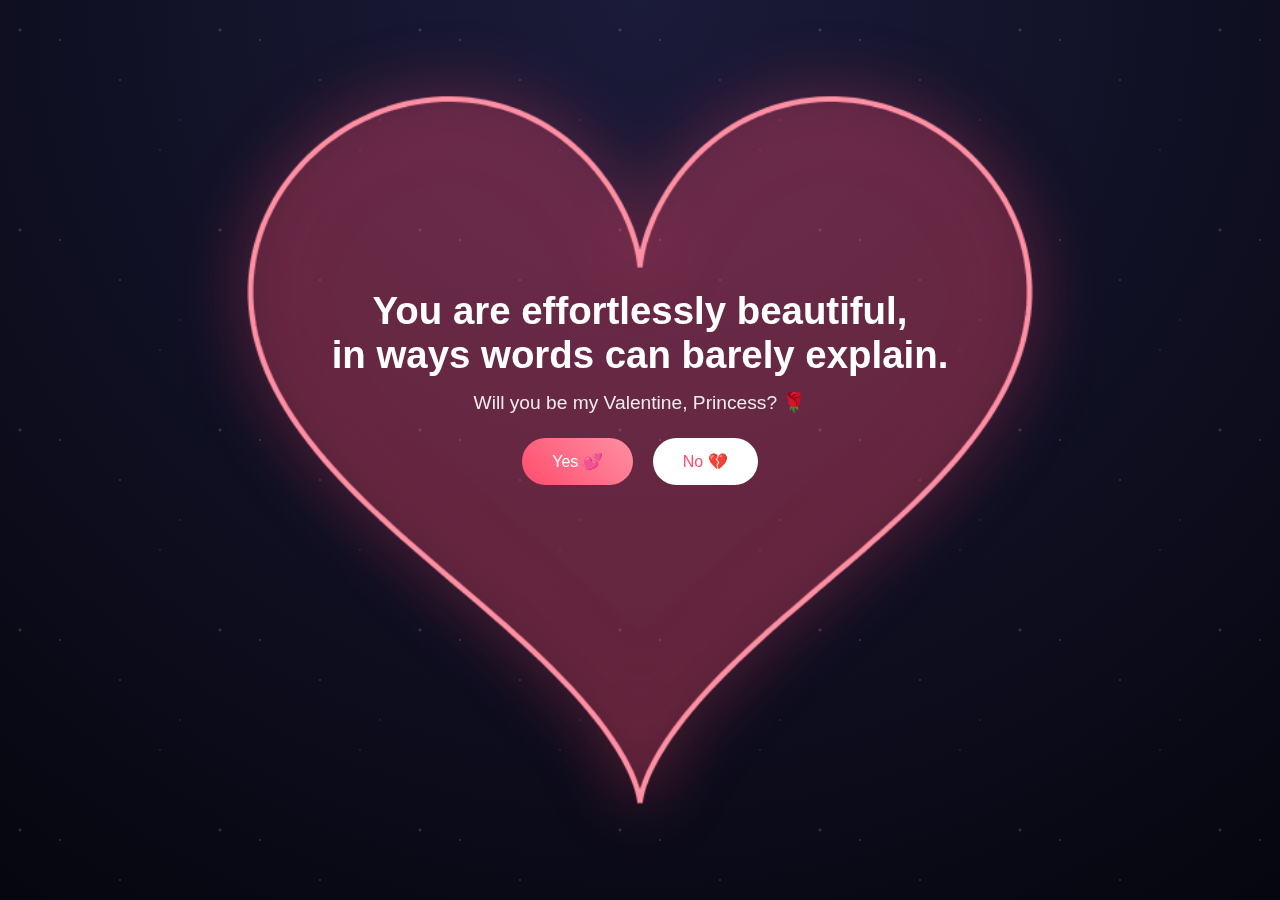
<file: index.html>
<!DOCTYPE html>
<html lang="en">
<head>
  <meta charset="UTF-8" />
  <meta name="viewport" content="width=device-width, initial-scale=1.0" />
  <title>Be My Valentine 💕</title>
  <link rel="stylesheet" href="style.css" />
</head>
<body>

  <!-- HEART CANVAS (THIS WAS MISSING BEFORE) -->
  <canvas id="heart"></canvas>

  <!-- TEXT INSIDE HEART -->
  <div class="heart-text">
     <h1>
      You are effortlessly beautiful,<br>
      in ways words can barely explain.
    </h1>
    <p>Will you be my Valentine, Princess? 🌹</p>

    <div class="buttons">
      <button id="yesBtn" class="yes-btn">Yes 💕</button>
      <button id="noBtn" class="no-btn">No 💔</button>
    </div>
  </div>

  <!-- JS MUST BE LAST -->
  <script src="script.js"></script>
</body>
</html>
</file>
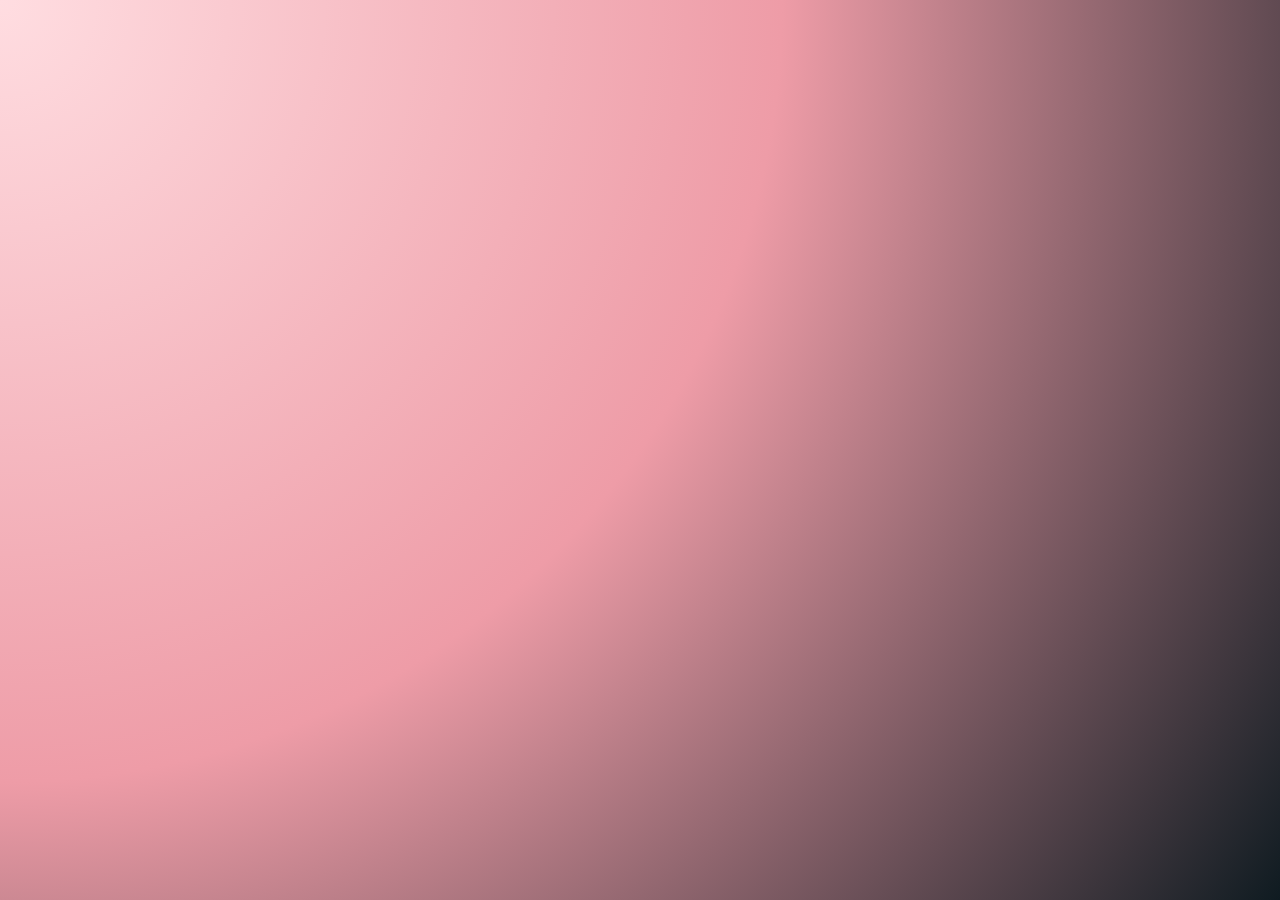
<file: yes.html>
<!DOCTYPE html>
<html lang="en">
<head>
<meta charset="UTF-8">
<title>Forever</title>
<meta name="viewport" content="width=device-width, initial-scale=1.0">

<style>
/* BASIC RESET */
* {
  margin: 0;
  padding: 0;
  box-sizing: border-box;
}

body {
  height: 100vh;
  background: radial-gradient(circle at top left, #ffdde1, #ee9ca7, #0f1b21);
  display: flex;
  justify-content: center;
  align-items: center;
  overflow: hidden;
  font-family: "Poppins", sans-serif;
  color: white;
  position: relative;
}

/* WRAPPER */
.wrapper {
  position: relative;
  width: min(90vw, 550px);
}

/* SVG WREATH */
svg {
  width: 100%;
  height: auto;
  animation: rotate 100s linear infinite;
}

@keyframes rotate {
  from { transform: rotate(0deg); }
  to { transform: rotate(360deg); }
}

/* DRAW PATHS */
.draw {
  fill: none;
  stroke-dasharray: 1500;
  stroke-dashoffset: 1500;
  animation: draw 3s ease forwards;
}

@keyframes draw {
  to { stroke-dashoffset: 0; }
}

/* LEAVES */
.leaf {
  stroke: #7fbfa8;
  stroke-width: 3;
  stroke-linecap: round;
  stroke-linejoin: round;
}

/* STEMS */
.stem {
  stroke: #5fa38c;
  stroke-width: 3;
}

/* PETALS */
.petal {
  fill: #f7b7c8;
  opacity: 0;
  transform-origin: center;
  animation: bloom 1.2s ease forwards;
}

@keyframes bloom {
  0% { opacity: 0; transform: scale(0.2) rotate(0deg); }
  100% { opacity: 1; transform: scale(1) rotate(360deg); }
}

/* PETAL SEQUENCE */
.p1 { animation-delay: 1.2s; }
.p2 { animation-delay: 1.8s; }
.p3 { animation-delay: 2.4s; }
.p4 { animation-delay: 3s; }
.p5 { animation-delay: 3.6s; }
.p6 { animation-delay: 4.2s; }
.p7 { animation-delay: 4.8s; }
.p8 { animation-delay: 5.4s; }

/* TEXT */
.text {
  position: absolute;
  inset: 0;
  display: flex;
  flex-direction: column;
  justify-content: center;
  align-items: center;
  text-align: center;
  opacity: 0;
  animation: textIn 2s ease forwards;
  animation-delay: 5.6s;
}

@keyframes textIn {
  to { opacity: 1; }
}

.text h1 {
  font-size: clamp(2rem, 6vw, 3rem);
  margin-bottom: 0.5rem;
  letter-spacing: 1px;
}

.text p {
  font-size: clamp(1rem, 4vw, 1.3rem);
  opacity: 0.85;
  line-height: 1.7;
}

/* FALLING PETALS */
.petal-fall {
  position: fixed;
  top: -40px;
  font-size: 18px;
  animation: fall linear infinite;
  opacity: 0.7;
  pointer-events: none;
}

@keyframes fall {
  to {
    transform: translateY(110vh) rotate(360deg) scale(1.1);
  }
}

</style>
</head>

<body>

<div class="wrapper">

<!-- FLOWER WREATH -->
<svg viewBox="0 0 500 500">

  <!-- WREATH BASE -->
  <path class="draw leaf"
    d="M250 40
       C100 60 20 200 80 340
       C140 460 360 460 420 340
       C480 200 400 60 250 40" />

  <!-- FLOWERS -->
  <!-- Flower 1 -->
  <g transform="translate(180 120)">
    <ellipse class="petal p1" cx="0" cy="-12" rx="10" ry="18"/>
    <ellipse class="petal p1" cx="12" cy="0" rx="10" ry="18"/>
    <ellipse class="petal p1" cx="0" cy="12" rx="10" ry="18"/>
    <ellipse class="petal p1" cx="-12" cy="0" rx="10" ry="18"/>
  </g>

  <!-- Flower 2 -->
  <g transform="translate(320 140)">
    <ellipse class="petal p2" cx="0" cy="-12" rx="10" ry="18"/>
    <ellipse class="petal p2" cx="12" cy="0" rx="10" ry="18"/>
    <ellipse class="petal p2" cx="0" cy="12" rx="10" ry="18"/>
    <ellipse class="petal p2" cx="-12" cy="0" rx="10" ry="18"/>
  </g>

  <!-- Flower 3 -->
  <g transform="translate(250 360)">
    <ellipse class="petal p3" cx="0" cy="-12" rx="10" ry="18"/>
    <ellipse class="petal p3" cx="12" cy="0" rx="10" ry="18"/>
    <ellipse class="petal p3" cx="0" cy="12" rx="10" ry="18"/>
    <ellipse class="petal p3" cx="-12" cy="0" rx="10" ry="18"/>
  </g>

  <!-- Flower 4 -->
  <g transform="translate(200 250)">
    <ellipse class="petal p4" cx="0" cy="-10" rx="8" ry="15"/>
    <ellipse class="petal p4" cx="10" cy="0" rx="8" ry="15"/>
    <ellipse class="petal p4" cx="0" cy="10" rx="8" ry="15"/>
    <ellipse class="petal p4" cx="-10" cy="0" rx="8" ry="15"/>
  </g>

  <!-- Flower 5 -->
  <g transform="translate(300 300)">
    <ellipse class="petal p5" cx="0" cy="-10" rx="8" ry="15"/>
    <ellipse class="petal p5" cx="10" cy="0" rx="8" ry="15"/>
    <ellipse class="petal p5" cx="0" cy="10" rx="8" ry="15"/>
    <ellipse class="petal p5" cx="-10" cy="0" rx="8" ry="15"/>
  </g>

  <!-- Flower 6 -->
  <g transform="translate(250 200)">
    <ellipse class="petal p6" cx="0" cy="-9" rx="7" ry="14"/>
    <ellipse class="petal p6" cx="9" cy="0" rx="7" ry="14"/>
    <ellipse class="petal p6" cx="0" cy="9" rx="7" ry="14"/>
    <ellipse class="petal p6" cx="-9" cy="0" rx="7" ry="14"/>
  </g>

  <!-- Flower 7 -->
  <g transform="translate(280 180)">
    <ellipse class="petal p7" cx="0" cy="-8" rx="6" ry="12"/>
    <ellipse class="petal p7" cx="8" cy="0" rx="6" ry="12"/>
    <ellipse class="petal p7" cx="0" cy="8" rx="6" ry="12"/>
    <ellipse class="petal p7" cx="-8" cy="0" rx="6" ry="12"/>
  </g>

  <!-- Flower 8 -->
  <g transform="translate(220 320)">
    <ellipse class="petal p8" cx="0" cy="-8" rx="6" ry="12"/>
    <ellipse class="petal p8" cx="8" cy="0" rx="6" ry="12"/>
    <ellipse class="petal p8" cx="0" cy="8" rx="6" ry="12"/>
    <ellipse class="petal p8" cx="-8" cy="0" rx="6" ry="12"/>
  </g>

</svg>

<!-- TEXT -->
<div class="text">
  <h1>Forever</h1>
  <p>
   (its not like im gonna <br>let you go anywhere before)
  </p>
</div>

</div>

<!-- FALLING PETALS SCRIPT -->
<script>
function createPetal() {
  const petal = document.createElement("div");
  petal.className = "petal-fall";
  petal.textContent = ["🌸","🌷","💮"][Math.floor(Math.random()*3)];
  petal.style.left = Math.random() * 100 + "vw";
  petal.style.fontSize = 14 + Math.random() * 12 + "px";
  petal.style.animationDuration = 6 + Math.random() * 6 + "s";
  document.body.appendChild(petal);

  setTimeout(() => petal.remove(), 14000);
}

setInterval(createPetal, 400);
</script>

</body>
</html>
</file>
<file: style.css>
* {
  margin: 0;
  padding: 0;
  box-sizing: border-box;
}

body {
  height: 100vh;
  background: radial-gradient(circle at top, #1b1b3a, #06060f);
  overflow: hidden;
  font-family: "Poppins", sans-serif;
  color: white;
}

/* Canvas */
canvas{
    border: none;
}
#heart {
  position: fixed;
  transform: translateY(-5%);
  inset: 0;
  z-index: 0;
  pointer-events: none; /* VERY IMPORTANT */
  scale: 135%;
  transition: all 3s ease-in;
}

/* Text container */
.heart-text {
  position: absolute;
  transform: translateY(-7%);
  inset: 0;
  z-index: 2;
  display: flex;
  flex-direction: column;
  justify-content: center;
  align-items: center;
  padding: 20px;
  text-align: center;transition: all 2s ease-in-out;
}

.heart-text h1 {
  font-size: clamp(1.6rem, 5vw, 2.4rem);
  margin-bottom: 14px;
}

.heart-text p {
  font-size: clamp(1rem, 4vw, 1.2rem);
  opacity: 0.9;
  margin-bottom: 24px;
}

.buttons {
  display: flex;
  gap: 20px;
}

/* Buttons */
.yes-btn,
.no-btn {
  padding: 14px 30px;
  border-radius: 999px;
  border: none;
  font-size: 1rem;
  cursor: pointer;
  transition: transform 0.3s ease;
}

.yes-btn {
  background: linear-gradient(45deg, #ff4d6d, #ff8fa3);
  color: white;
}

.no-btn {
  background: white;
  color: #ff4d6d;
}
/* Stars */
body::before,
body::after {
  content: "";
  position: fixed;
  inset: 0;
  background-repeat: repeat;
  background-size: 200px 200px;
  pointer-events: none;
  z-index: 0;
  opacity: 0.25;
  animation: drift 120s linear infinite;
}

body::before {
  background-image:
    radial-gradient(2px 2px at 20px 30px, white, transparent),
    radial-gradient(1.5px 1.5px at 120px 80px, white, transparent),
    radial-gradient(1px 1px at 160px 150px, white, transparent);
}

body::after {
  background-image:
    radial-gradient(1.5px 1.5px at 60px 40px, white, transparent),
    radial-gradient(1px 1px at 180px 120px, white, transparent);
  animation-duration: 180s;
}

@keyframes drift {
  from { transform: translateY(0); }
  to { transform: translateY(-2000px); }
}
/* Stars */
body::before,
body::after {
  content: "";
  position: fixed;
  inset: 0;
  background-repeat: repeat;
  background-size: 200px 200px;
  pointer-events: none;
  z-index: 0;
  opacity: 0.25;
  animation: drift 120s linear infinite;
}

body::before {
  background-image:
    radial-gradient(2px 2px at 20px 30px, white, transparent),
    radial-gradient(1.5px 1.5px at 120px 80px, white, transparent),
    radial-gradient(1px 1px at 160px 150px, white, transparent);
}

body::after {
  background-image:
    radial-gradient(1.5px 1.5px at 60px 40px, white, transparent),
    radial-gradient(1px 1px at 180px 120px, white, transparent);
  animation-duration: 180s;
}

@keyframes drift {
  from { transform: translateY(0); }
  to { transform: translateY(-2000px); }
}
</file>
